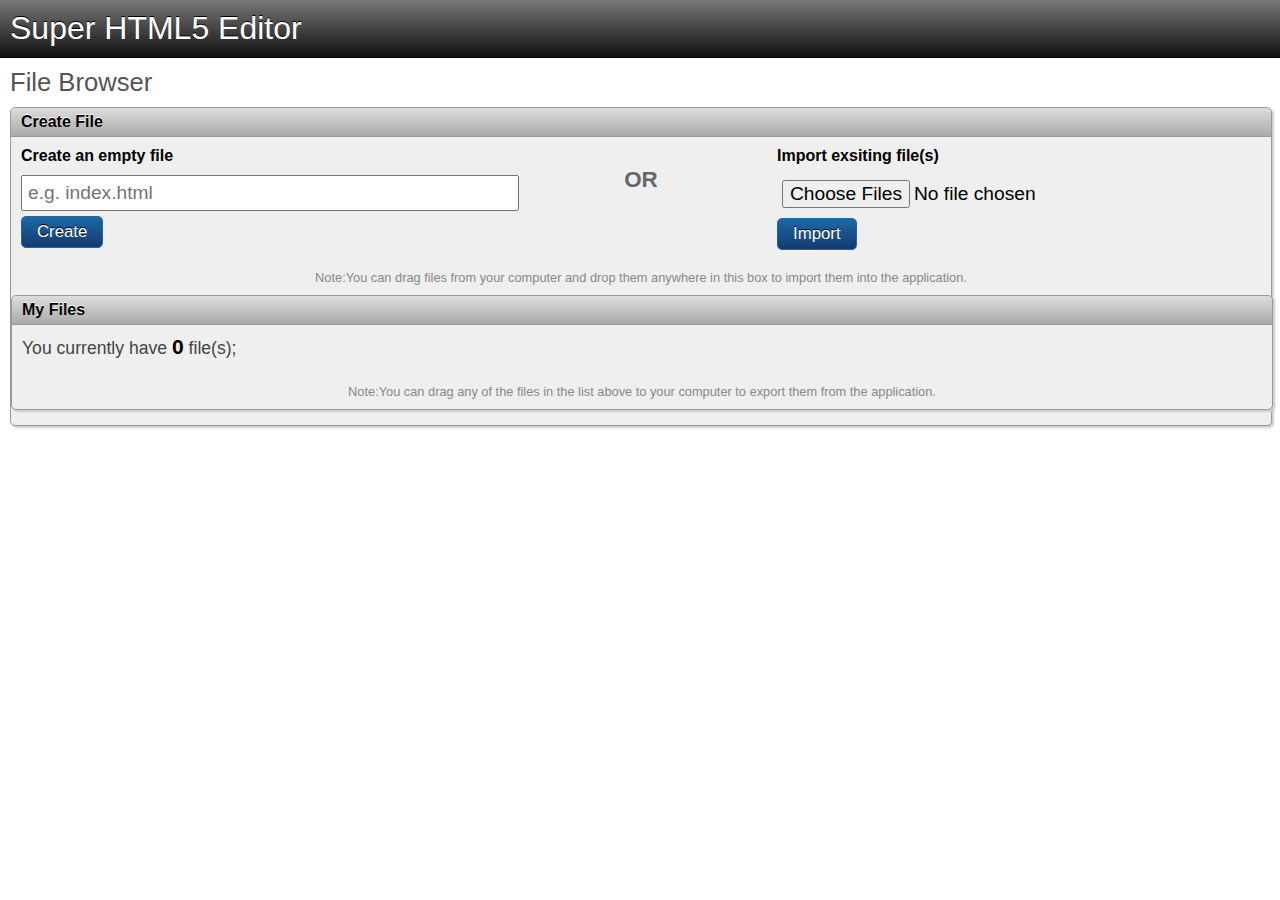
<file: editor/index.html>
<!DOCTYPE html>
<html>
	<head>
		<meta charset="UTF-8">
		<title></title>
		<link rel="stylesheet" type="text/css" href="css/style.css"/>
		<script src="js/app.js" type="text/javascript" charset="utf-8"></script>
	</head>
	<body class="browser-view" >
		<header><h1>Super HTML5 Editor</h1></header>
		<section id="list">
			<h1>File Browser</h1>
			
			<details open id="filedrop">
				<summary>Create File</summary>
				
				<form  name="create">
  					<div>
  						<h2>Create an empty file</h2>
  						<input type="text" name="name" placeholder="e.g. index.html"/>
  						<input type="submit" value="Create" />
  					</div>
				</form>
				
				<div class="spacer">OR</div>
				
				<form  name="import">
					<div>
						<h2>Import exsiting file(s)</h2>
						<input type="file" name="files" multiple accept="text/html"/>
						<input type="submit" value="Import"/>
					</div>
				</form>
				
				<div class="note">
					<strong>Note</strong>:You can drag files from your computer and drop them anywhere in this box to import them into the application.
				</div>
			</detail>
			
			<details open>
				<summary>My Files</summary>
				<div class="note top">
					You currently have <span id="file_count">0</span> file(s);
				</div>
				<ul id="files"></ul>
				<div class="note">
					<strong>Note</strong>:You can drag any of the files in the list above to your computer to export them from the application.
				</div>
			</details>
		</section>
		
		<section id="editor">
			<h1>Editing <span id="file_name"></span><a href="#list">Back to File 
				Browser</a></h1>
				
			<div class="mode-toolbar">
				<div class="left">
					<div>Edit Mode:</div>
					<button id="edit_visual" class="split_left active">Visual</button>
					<button id="edit_html" class="split_right">HTML</button>
				</div>
				
				<div class="right">
				 	<button id="file_save" class="green">Save File</button>	
				 	<button id="file_preview">Save &amp; Preview</button>	
				</div>
			</div>
			
			<details open>
				<summary>File Contents</summary>
				<div id="file_contents">
					<div id="file_contents_visual">
						<div id="file_contents_visual_toolbar">
							<button data-command="bold"><strong>B</strong></button>
							<button data-command="italic"><em>I</em></button>
							<button data-command="underline"><u>U</u></button>
							<button data-command="strikethrough"><del>S</del></button>
							<button data-command="insertUnorderedList">List</button>
							<button data-command="createLink">Link</button>
							<button data-command="unlink">Unlink</button>
							<button data-command="insertImage">Image</button>
							<button data-command="insertMap">Location Map.</button>
						</div>
						<iframe id="file_contents_visual_editor" width="" height=""></iframe>
					</div>
					
					<div id="file_contents_html">
						<textarea id="file_contents_html_editor"></textarea>
					</div>
				</div>
			</details>
			
		</section>
	</body>
</html>
</file>
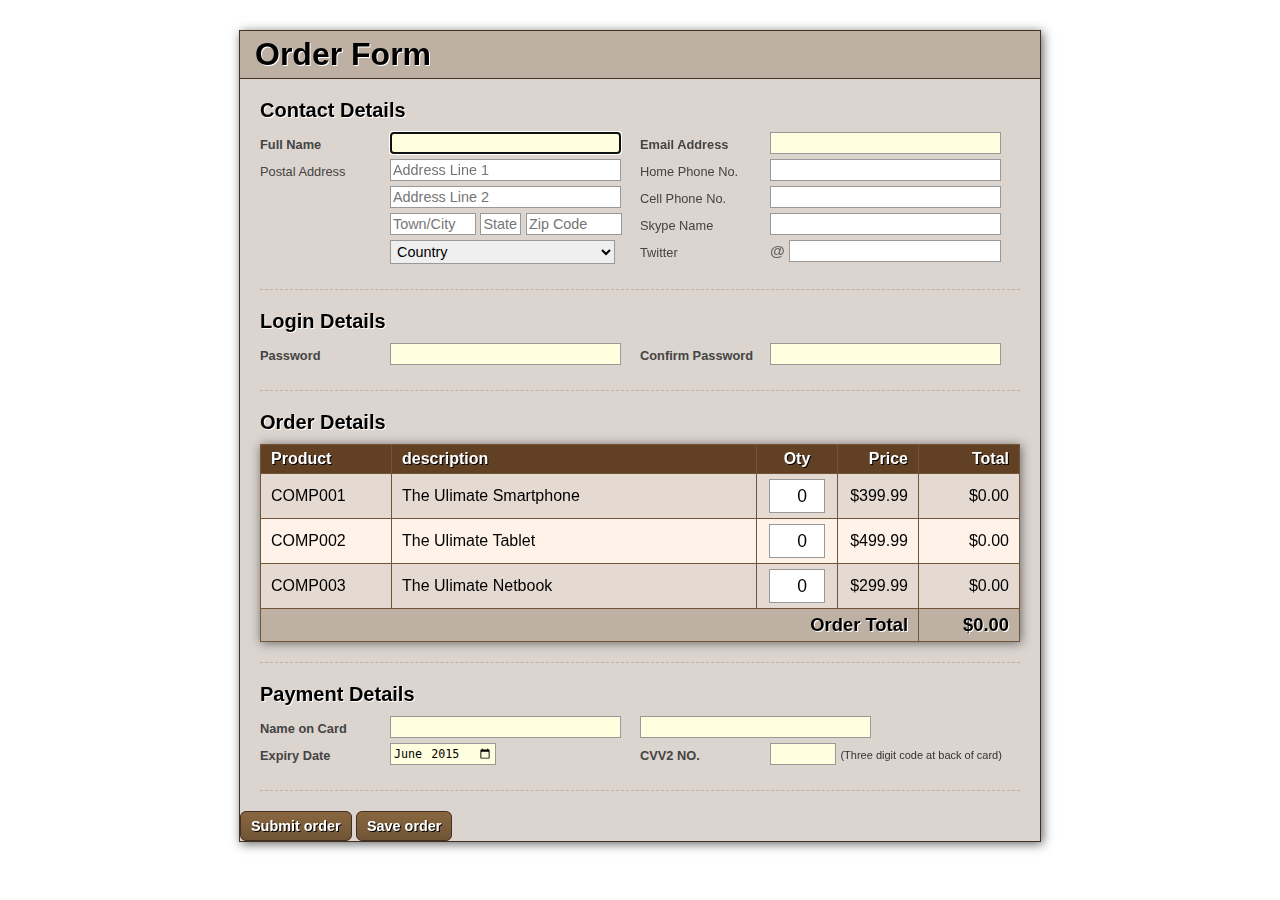
<file: form/index.html>
<!DOCTYPE html>
<html>
	<head>
		<meta charset="UTF-8">
		<title>Order Form</title>
		<link rel="stylesheet" type="text/css" href="css/style.css"/>
		<script src="js/app.js" type="text/javascript" charset="utf-8"></script>
		<script src="js/modernizr.js" type="text/javascript" charset="utf-8"></script>
		<script src="js/monthpicker.js" type="text/javascript" charset="utf-8"></script>
	<!--	<style type="text/css">
		form.invalid input:invalid,form.invalid select:invalid,
		form.invalid input.invalid,form.invalid select.invalid{
			background-color: #ffd4d4;
			border: 1px solid maroon;
		}
		input:required, select:required{
			background-color: lightgoldenrodyellow;
		}
	</style>-->
	
	</head>
	
	<body>
		<form action="/submit" method="post" name="order">
			<h1>Order Form</h1>
			<fieldset>
				<legend>Contact Details</legend>
				<ul>
					<li>
						<label class="required">
							<div>Full Name</div>
							<input name="name" required autofocus />
						</label>
					</li>
					<li>
						<label class="required">
							<div>Email Address</div>
							<input name="email" required />
						</label>
					</li>
					<li>
						<label>
							<div>Postal Address</div>
							<input name="address1" placeholder="Address Line 1"/>
						</label>
						<div>&nbsp;</div>
						<input name="address2" placeholder="Address Line 2"/>
						<div>&nbsp;</div>
						<input name="city" class="city" placeholder="Town/City"/>
						<input name="state" class="state" placeholder="State"/>
						<input name="zip" class="zip" placeholder="Zip Code"/>
						<div>&nbsp;</div>
						<select name="country">
							<option value="0">Country</option>
							<option value="US">United States</option>
							<option value="CA">Canada</option>
						</select>
					</li>
					<li>
						<label>
							<div>Home Phone No.</div>
							<input type="tel" name="homephone"/>
						</label>
					</li>
					<li>
						<label>
							<div>Cell Phone No.</div>
							<input type="tel" name="cellphone"/>
						</label>
					</li>
					<li>
						<label>
							<div>Skype Name</div>
							<input name="skype"/>
						</label>
					</li>
					<li>
						<label>
							<div>Twitter</div>
							<span class="twitter_prefix">@</span>
							<input name="twitter" class="twitter"/>
						</label>
					</li>
				</ul>
			</fieldset>
			
			<fieldset>
				<legend>Login Details</legend>
				<ul>
					<li>
						<label class="required">
							<div>Password</div>
							<input type="password" name="password" required/>
						</label>
					</li>
					<li>
						<label class="required">
							<div>Confirm Password</div>
							<input type="password" name="confirm_password" required/>
						</label>
					</li>
				</ul>
			</fieldset>
			
			<fieldset>
				<legend>Order Details</legend>
				<table>
					<thead>
						<tr>
							<th>Product</th>
							<th>description</th>
							<th>Oty</th>
							<th>Price</th>
							<th>Total</th>
						</tr>
					</thead>
					<tbody>
						<tr>
							<td>
								COMP001
								<input type="hidden" name="product_code" value="COMP001" />
							</td>
							<td>The Ulimate Smartphone</td>
							<td>
								<input type="number" name="quantity" value="0" data-price="399.99" min="0" max="99" maxlength="2" />
							</td>
							<td>$399.99</td>
							<td>
								<output name="item_total" class="item_total">$0.00</output>
							</td>
						</tr>
						<tr>
							<td>
								COMP002
								<input type="hidden" name="product_code" value="COMP002" />
							</td>
							<td>The Ulimate Tablet</td>
							<td>
								<input type="number" name="quantity" value="0" data-price="499.99" min="0" max="99" maxlength="2" />
							</td>
							<td>$499.99</td>
							<td>
								<output name="item_total" class="item_total">$0.00</output>
							</td>
						</tr>
						<tr>
							<td>
								COMP003
								<input type="hidden" name="product_code" value="COMP003" />
							</td>
							<td>The Ulimate Netbook</td>
							<td>
								<input type="number" name="quantity" value="0" data-price="299.99" min="0" max="99" maxlength="2" />
							</td>
							<td>$299.99</td>
							<td>
								<output name="item_total" class="item_total">$0.00</output>
							</td>
						</tr>
					</tbody>
					<tfoot>
						<tr>
							<td colspan="4">Order Total</td>
							<td>
								<output name="order_total" id="order_total">$0.00</output>
							</td>
						</tr>
					</tfoot>
				</table>
			</fieldset>
            
            <fieldset>
            	<legend>Payment Details</legend>
            	<ul>
            		<li>
            			<label class="required">
            				<div>Name on Card</div>
            				<input  name="card_name" required/>
            			</label>
            		</li>
            		<li>
            			<label class="required"></label>
            			<input name="Card_number" pattern="[0-9]{13,16}" maxlength="16" required title="13-16 digits, no spaces"/>
            		</li>
            		<li>
            			<label class="required">
            				<div>Expiry Date</div>
            				<input type="month" name="card_expiry" maxlength="7" placeholder="YYYY-MM" required value="2015-06"/>
            			</label>
            		</li>
            		<li>
            			<label class="required">
            				<div>CVV2 NO.</div>
            				<input  name="card_cvv2" class="cvv" maxlength="3" pattern="[0-9]{3}" required title="exactly 3 digits"/>
            			    <span>(Three digit code at back of card)</span>
            			</label>
            		</li>
            	</ul>
            </fieldset>
            
            <div class="button">
  				<input type="submit" value="Submit order" />           	
  				<input type="submit" id="saveOrder" value="Save order" formnovalidate formaction="/save"/>           	
            </div>			
		</form>
	</body>
</html>
</file>
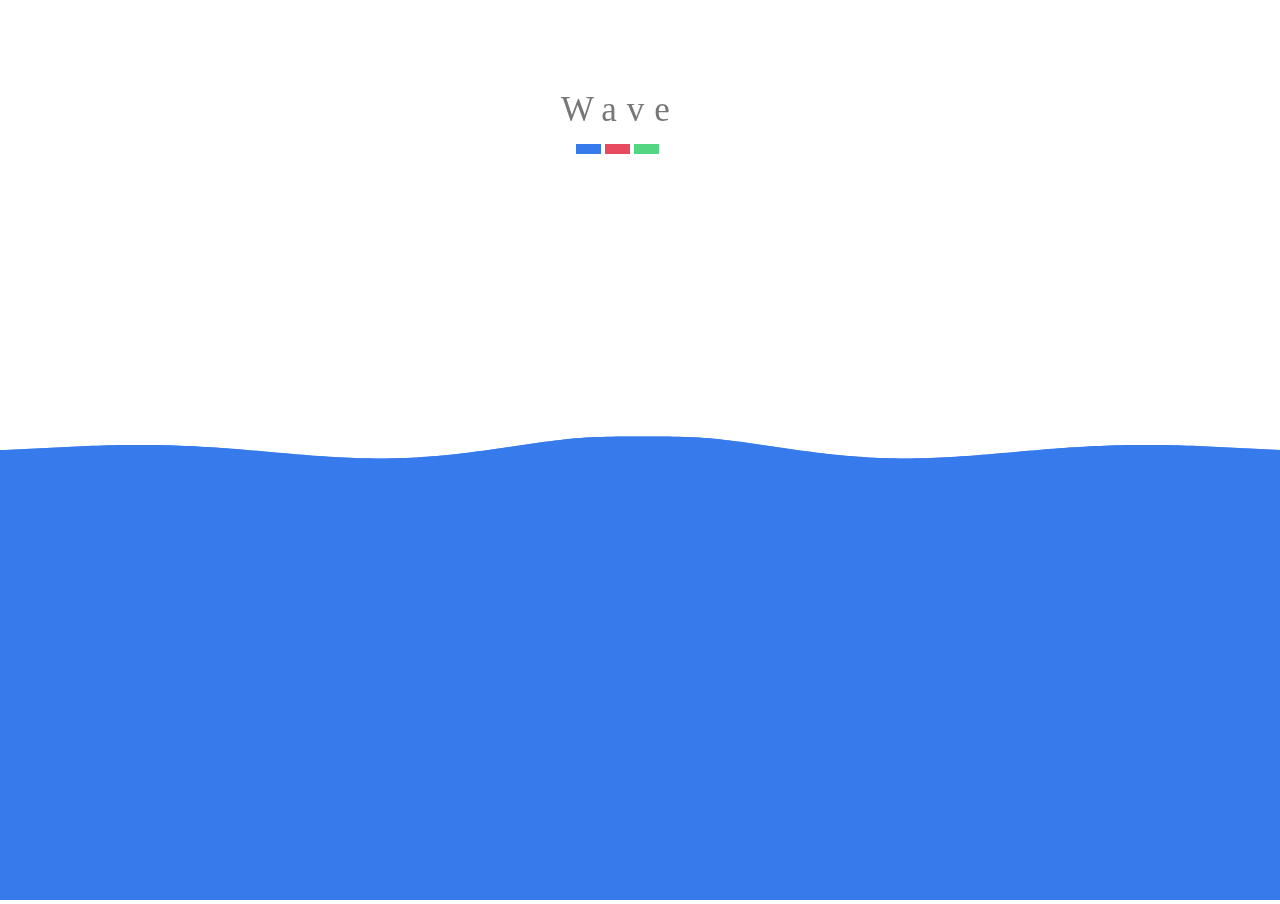
<file: canvas/wave/index.html>
<!DOCTYPE html>
<html>
	<head>
		<meta charset="UTF-8">
		<title></title>
		<link rel="stylesheet" type="text/css" href="css/index.css"/>
		
	</head>
	<body>
		<canvas id="canvas" style="background: #FFFFFF;">
			<p>您的浏览器不支持canvas</p>
		</canvas>
		<div class="info">
			<h1>Wave</h1>
			<span id="blue" onclick="blue()"></span>
			<span id="purple" onclick="purple()"></span>
			<span id="black" onclick="black()"></span>
		</div>
	</body>
	<script src="js/vertax.js" type="text/javascript" charset="utf-8"></script>
	<script src="js/index.js" type="text/javascript" charset="utf-8"></script>
</html>
</file>
<file: editor/css/style.css>
* { font-family: 'Helvetica Neue', Helvetica, Arial, sans-serif; }

body { margin: 0; padding: 0; }

/* Main Application Header */
header h1 {
    margin: 0; padding: 10px; border-bottom: 1px solid #000; background-color: #444; 
    background-image: -webkit-gradient(linear, left top, left bottom, color-stop(0, #777), color-stop(1, #111));
    background-image: -webkit-linear-gradient(top, #777, #111);
    background-image: -moz-linear-gradient(top, #777, #111);
    background-image: -o-linear-gradient(top, #777, #111);
    background-image: -ms-linear-gradient(top, #777, #111);
    background-image: linear-gradient(to bottom, #777, #111);
    font-weight: 300; color: #fff; text-shadow: 0 -1px 0 #000;
}

/* Hide Sections by default */
section { padding: 0px 10px; display: none; }

/* Display active section */
body.browser-view section#list, body.editor-view section#editor { display: block; } /*gw*/

/* Section header */
section h1 {
    margin: 10px 0; color: #555; font-weight: 500; font-size: 1.6em;
}

/* Standard blue button (or link in section header) */
button, input[type=submit], section h1 a {
    margin: 5px 0; padding: 5px 15px; border-radius: 5px; font-size: 1.05em; text-shadow: 0 -1px 0 #000; 
    color: #fff; background-color: #1e68a5; border: 1px solid #1e68a5; cursor: pointer;
	background-image: -webkit-gradient(linear, left top, left bottom, color-stop(0, #1e68a5), color-stop(1, #143a6f));
	background-image: -webkit-linear-gradient(top, #1e68a5, #143a6f);
	background-image: -moz-linear-gradient(top, #1e68a5, #143a6f);
	background-image: -o-linear-gradient(top, #1e68a5, #143a6f);
	background-image: -ms-linear-gradient(top, #1e68a5, #143a6f);
	background-image: linear-gradient(to bottom, #1e68a5, #143a6f);
}

/* Button in section header */
section h1 a {
    float: right; font-size: 0.6em; text-decoration: none; font-weight: normal; margin: 0;
}

/* Green button */
button.green {
    background-color: #306d1b; border: 1px solid #306d1b;
	background-image: -webkit-gradient(linear, left top, left bottom, color-stop(0, #61ce3b), color-stop(1, #306d1b));
	background-image: -webkit-linear-gradient(top, #61ce3b, #306d1b);
	background-image: -moz-linear-gradient(top, #61ce3b, #306d1b);
	background-image: -o-linear-gradient(top, #61ce3b, #306d1b);
	background-image: -ms-linear-gradient(top, #61ce3b, #306d1b);
	background-image: linear-gradient(to bottom, #61ce3b, #306d1b);
}

/* Red button */
button.red {
    background-color: #ad390c; border: 1px solid #ad390c;
	text-decoration: none;
	background-image: -webkit-gradient(linear, left top, left bottom, color-stop(0, #ec4a0b), color-stop(1, #ad390c));
	background-image: -webkit-linear-gradient(top, #ec4a0b, #ad390c);
	background-image: -moz-linear-gradient(top, #ec4a0b, #ad390c);
	background-image: -o-linear-gradient(top, #ec4a0b, #ad390c);
	background-image: -ms-linear-gradient(top, #ec4a0b, #ad390c);
	background-image: linear-gradient(to bottom, #ec4a0b, #ad390c);
}

/* Application sections are split into hideable groups */
details {
    margin: 0 0 15px 0; display: inline-block; width: 100%;
    background-color: #efefef; box-shadow: 2px 2px 2px #ccc;
    border: 1px solid #999; border-radius: 5px;    
}

/* Heading for hideable groups */
summary {
    display: block; padding: 5px 10px; cursor: pointer; background-color: #ccc;
    border-bottom: 1px solid #999; border-top-left-radius: 5px; border-top-right-radius: 5px;    
    background-image: -webkit-gradient(linear, left top, left bottom, color-stop(0, #ddd), color-stop(1, #aaa));
    background-image: -webkit-linear-gradient(top, #ddd, #aaa);   
    background-image: -moz-linear-gradient(top, #ddd, #aaa);
    background-image: -o-linear-gradient(top, #ddd, #aaa);
    background-image: -ms-linear-gradient(top, #ddd, #aaa);
    background-image: linear-gradient(to bottom, #ddd, #aaa);
    font-weight: 600; text-shadow: 0px -1px 0 #fff;
}

/* The File Browser list has two forms in the first section */
#list form { width: 40%; float: left; }

/* Divider between two forms in File Browser */
#list .spacer {
    width: 20%; float: left; margin-top: 30px;
    font-weight: 600; font-size: 1.4em; text-align: center; color: #666;
}

#list form div { padding: 10px; }
#list form h2 { margin: 0 0 10px 0; font-size: 1em; }

/* Instructions for drag and drop */
.note {
    padding: 5px 10px 10px 10px; clear: both; color: #888; font-weight: 300; text-align: center;
    font-size: 0.8em;
}
.note.top {
    padding: 10px 10px 0px 10px; font-size: 1.1em; color: #444; text-align: left;
}

/* Form fields for File Browser form */
#list input[type=text], #list input[type=file] {
    display: block; width: 100%; padding: 5px; font-size: 1.2em;
}

/* My Files list */
#files { list-style-type: none; margin: 0; padding: 10px; }

#files li {
    display: block; padding: 10px; font-size: 1.2em; font-weight: bold;
    background-color: #fff; border: 1px solid #999; border-top: none; cursor: move;
}

#files li.empty {
    color: #888; font-weight: 300; font-style: italic; background-color: #ccc;
}

/* Rounded corners on list */
#files li:first-child {
    border-top: 1px solid #999; border-top-left-radius: 5px; border-top-right-radius: 5px;
}
#files li:last-child {
    border-bottom-left-radius: 5px; border-bottom-right-radius: 5px;
}

/* Buttons in file list */
#files div { float: right; padding: 0; margin-top: -4px; }
#files div button { font-size: 0.75em; display: inline-block; margin: 2px; }

/* Number of files in file system */
#file_count { font-weight: 600; color: #000; font-size: 1.2em; }

/* File name in editor view */
#file_name { font-weight: 800; color: #000; }

/* File edit mode, save and preview bar */
.mode-toolbar { 
    display: inline-block; width: 100%; font-size: 0.8em; font-weight: bold; color: #666;
    background-color: #ddd; border: 1px solid #aaa; border-radius: 5px; margin-bottom: 10px;
}
.mode-toolbar button { font-size: 1em; }
.mode-toolbar .left { float: left; padding: 5px 10px; }
.mode-toolbar .right { float: right; text-align: right; padding: 2px 10px; }
.mode-toolbar .left div { float: left; padding: 7px 0; margin-right: 10px; }

/* Split button */
.mode-toolbar .left button { 
    display: block; float: left; margin: 2px 0; border-color: #777; background-color: #888;
    background-image: -webkit-gradient(linear, left top, left bottom, color-stop(0, #888), color-stop(1, #333));
    background-image: -webkit-linear-gradient(top, #888, #333);
    background-image: -moz-linear-gradient(top, #888, #333);
    background-image: -o-linear-gradient(top, #888, #333);
    background-image: -ms-linear-gradient(top, #888, #333);
    background-image: linear-gradient(to bottom, #888, #333);
}
.mode-toolbar .left button.active {
    background-color: #333;
    background-image: -webkit-gradient(linear, left top, left bottom, color-stop(0, #333), color-stop(1, #888));
    background-image: -webkit-linear-gradient(top, #333, #888);
    background-image: -moz-linear-gradient(top, #333, #888);
    background-image: -o-linear-gradient(top, #333, #888);
    background-image: -ms-linear-gradient(top, #333, #888);
    background-image: linear-gradient(to bottom, #333, #888);
}
.mode-toolbar .split_left {
    border-top-right-radius: 0px; border-bottom-right-radius: 0px; border-right: none;
}
.mode-toolbar .split_right {
    border-top-left-radius: 0px; border-bottom-left-radius: 0px;
}

/* File Contents */
#file_contents { padding: 10px; }
#file_contents_html { display: none; }

/* Rich text editing toolbar */
#file_contents_visual_toolbar {
    border: 1px solid #aaa; border-bottom: none;
    background-color: #ddd; word-spacing: 0; padding: 3px;
}
#file_contents_visual_toolbar button {
    padding: 5px; min-width: 32px; min-height: 28px; margin: 0; border-radius: 3px; color: #000; text-shadow: none;
    border: 1px solid #999; background-color: #ccc; font-size: 0.75em;
    background-image: webkit-gradient(linear, left top, left bottom, color-stop(0, #fff), color-stop(1, #cdcdcd));
    background-image: -webkit-linear-gradient(top, #fff, #cdcdcd);
    background-image: -moz-linear-gradient(top, #fff, #cdcdcd);
    background-image: -o-linear-gradient(top, #fff, #cdcdcd);
    background-image: -ms-linear-gradient(top, #fff, #cdcdcd);
    background-image: linear-gradient(to bottom, #fff, #cdcdcd);
}
#file_contents_visual_toolbar button * { font-family: serif; }

/* Rich text editing (visual) and HTML editing containers */
#file_contents_visual_editor, #file_contents_html_editor {
    box-sizing: border-box; -webkit-box-sizing: border-box; -moz-box-sizing: border-box;
    width: 100%; height: 250px;	overflow: auto; background: #fff; border: 1px solid #aaa;
}
#file_contents_visual_editor p { margin-top: 0px; }
#file_contents_html_editor { 
    padding: 10px; font-family: Monaco, 'Andale Mono', 'Courier New', monspace;
}
</file>
<file: form/css/style.css>
html, body, form, fieldset, legend, h1, ul {
	margin: 0;
	padding: 0;
	border: 0;
	outline: 0;
	font-weight: inherit;
	font-style: inherit;
	font-size: 100%;
	font-family: inherit;
	vertical-align: baseline;
	font-family: 'Helvetica Neue', Helvetica, Arial, sans-serif;
	font-weight: 300;
}

form {
    width: 800px; margin: 30px auto;
    background-color: #DCD4CE;
    border: 1px solid #423021;
    box-shadow: 2px 2px 10px #666;
}

h1 {
    background-color: #BEB0A3;
    border-bottom: 1px solid #423021;
    font-size: 2em; font-weight: 600;
    padding: 5px 15px;
    text-shadow: 1px 1px 0px #fff;
}

fieldset {
    border: none; margin: 20px 20px;
    border-bottom: 1px dashed #BEB0A3; padding-bottom: 20px;
}

legend {
    display: block; font-weight: bold; font-size: 1.25em;
    width: 100%; padding-bottom: 10px;
    text-shadow: 1px 1px 0px #fff;
}

input:not([type=submit]), select {
    border: 1px solid #999;
    padding: 2px;
}

input:required, select:required {
    background-color: lightyellow;
}

form.invalid input:invalid, form.invalid select:invalid,
form.invalid input.invalid, form.invalid select.invalid {
    background-color: #FFD4D4;
    border: 1px solid maroon;
}

ul {
    list-style-type: none;
}

li {
    display: block; width: 380px; float: left;
}

li div {
    width: 130px; float: left; margin-top: 5px;
    color: #444; font-size: 0.8em; font-weight: 300;
}

li label.required div {
    font-weight: bold; 
}

li label span {
    font-size: 11px; font-weight: 300; color: #333;
}

li input, li select {
    width: 225px; margin-bottom: 5px;
    font-size: 0.9em;
}

span.twitter_prefix { color: #666; font-size: .95em; font-weight: bold; }

input.city { width: 80px; margin-right: 0; }
input.state { width: 35px; margin-right: 0; }
input.zip { width: 90px; }
input.twitter { width: 206px; }

table {
    width: 100%;
    border: 1px solid #705536;
    border-collapse: collapse;
    box-shadow: 1px 1px 10px #666;
}

th, td {
    border: 1px solid #705536;
    padding: 5px 10px;
}

th {
    text-shadow: 1px 1px 0px #000; font-weight: bold;
}


thead th:nth-child(1), thead th:nth-child(2) {
    text-align: left;
}

thead th:nth-child(4), thead th:nth-child(5) {
    text-align: right;
}

tbody tr td {
    background-color: #e5dad2;
}

tbody tr:nth-child(even) td {
    background-color: #fff3e9;
}

tbody td:nth-child(1) {
    width: 110px;
}

tbody td:nth-child(3) {
    width: 60px; text-align: center;
}

td input { 
    width: 50px; height: 28px; font-size: 1.1em; text-align: right; 
}

tbody td:nth-child(4) {
    width: 60px; text-align: right;
}

tbody td:nth-child(5) {
    width: 80px; text-align: right;
}

th {
    background-color: #614023;
    color: #fff;
}

tfoot td {
    background-color: #BEB0A3;
    text-align: right; font-weight: bold;
    font-size: 1.15em;
    text-shadow: 1px 1px 0px #fff;
}

input[type=month] { width: 100px; }
input.cvv { width: 60px; text-align: right; }

.buttons {
    margin: 15px 20px 10px; text-align: right;
}

input[type=submit], input[type=button] {
    border: 1px solid #423021;
    background-color: #896640;
    color: #fff; padding: 6px 10px;
    border-radius: 6px;
    text-shadow: 1px 1px 0px #000;
    font-size: 0.9em; cursor: pointer;
    font-weight: bold;
    background-image: -webkit-linear-gradient(top, #896640 0%, #705536 100%);
    background-image: -moz-linear-gradient(top, #896640 0%, #705536 100%);
    background-image: -o-linear-gradient(top, #896640 0%, #705536 100%);
    background-image: -ms-linear-gradient(top, #896640 0%, #705536 100%);
    background-image: linear-gradient(to bottom, #896640 0%, #705536 100%);
}

input[type=submit]:active, input[type=button]:active {
    background-color: #705536;
    background-image: -webkit-linear-gradient(bottom, #896640 0%, #705536 100%);
    background-image: -moz-linear-gradient(bottom, #896640 0%, #705536 100%);
    background-image: -o-linear-gradient(bottom, #896640 0%, #705536 100%);
    background-image: -ms-linear-gradient(bottom, #896640 0%, #705536 100%);
    background-image: linear-gradient(to top, #896640 0%, #705536 100%);
}

.placeholder {
    color: #999;
}

.month-picker-month { width: 115px; }
.month-picker-year { width: 55px; text-align: right; }
</file>
<file: canvas/wave/css/index.css>
*{
	margin: 0;
	padding: 0;
	box-sizing: border-box;
}
body{
	overflow: hidden;
}
.info{
	position: absolute;
	top: 10%;
	left: 45%;
	color: #777;
}
.info h1{
	margin-left: -15px;
	margin-bottom: 10px;
	letter-spacing: 10px;
	font-weight: lighter;
	font-size: 35px;
	font-family: "Microsoft Yahei";
	-webkit-user-select:none;
}
span{
	height: 10px;
	width: 25px;
	display: inline-block;
	cursor: pointer;
	transition: height 0.2s;
	-o-transition:height 0.2s;
	-moz-transition:height 0.2s;
	-webkit-transition:height 0.2s;
}
span:hover{
	height: 15px;
}
#blue{
	background-color: #367aec;
	left: 50px;
}
#purple{
	background-color: #E84A5F;
	left: 50px;
}
#black{
	background-color: #52D681;
	left: 50px;
}
</file>
